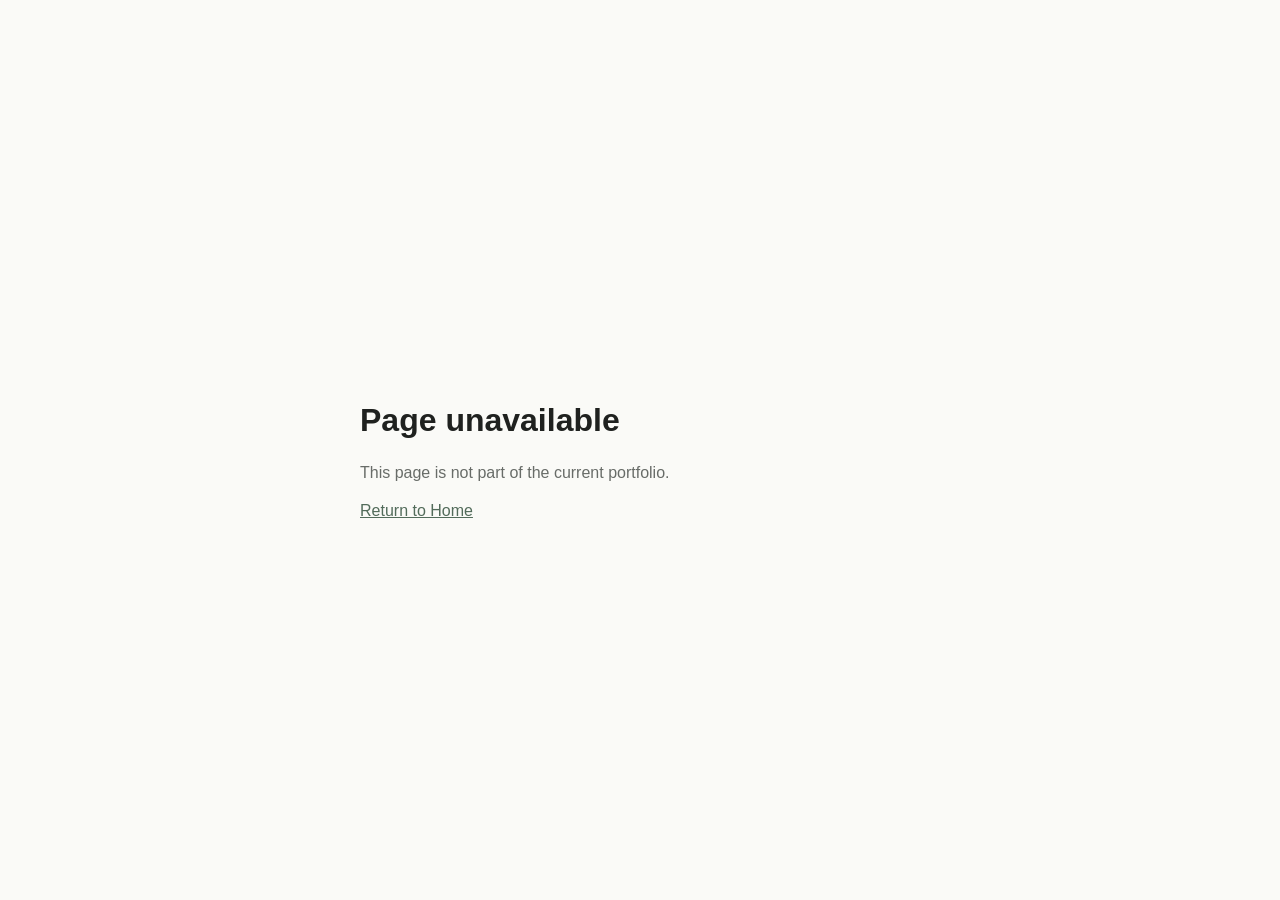
<file: experiments/index.html>
<!doctype html>
<html lang="en">
<head>
  <meta charset="utf-8">
  <meta name="viewport" content="width=device-width, initial-scale=1">
  <meta name="robots" content="noindex, nofollow">
  <title>Page unavailable — Yilong Huang</title>
  <style>
    :root { color-scheme: light; }
    * { box-sizing: border-box; }
    body { margin: 0; min-height: 100vh; display: grid; place-items: center; padding: 24px; background: #fafaf7; color: #1f211f; font-family: Arial, Helvetica, sans-serif; }
    main { width: min(100%, 560px); }
    p { color: #686c68; line-height: 1.6; }
    a { color: #526b5a; }
  </style>
</head>
<body>
  <main>
    <h1>Page unavailable</h1>
    <p>This page is not part of the current portfolio.</p>
    <a href="/">Return to Home</a>
  </main>
</body>
</html>
</file>
